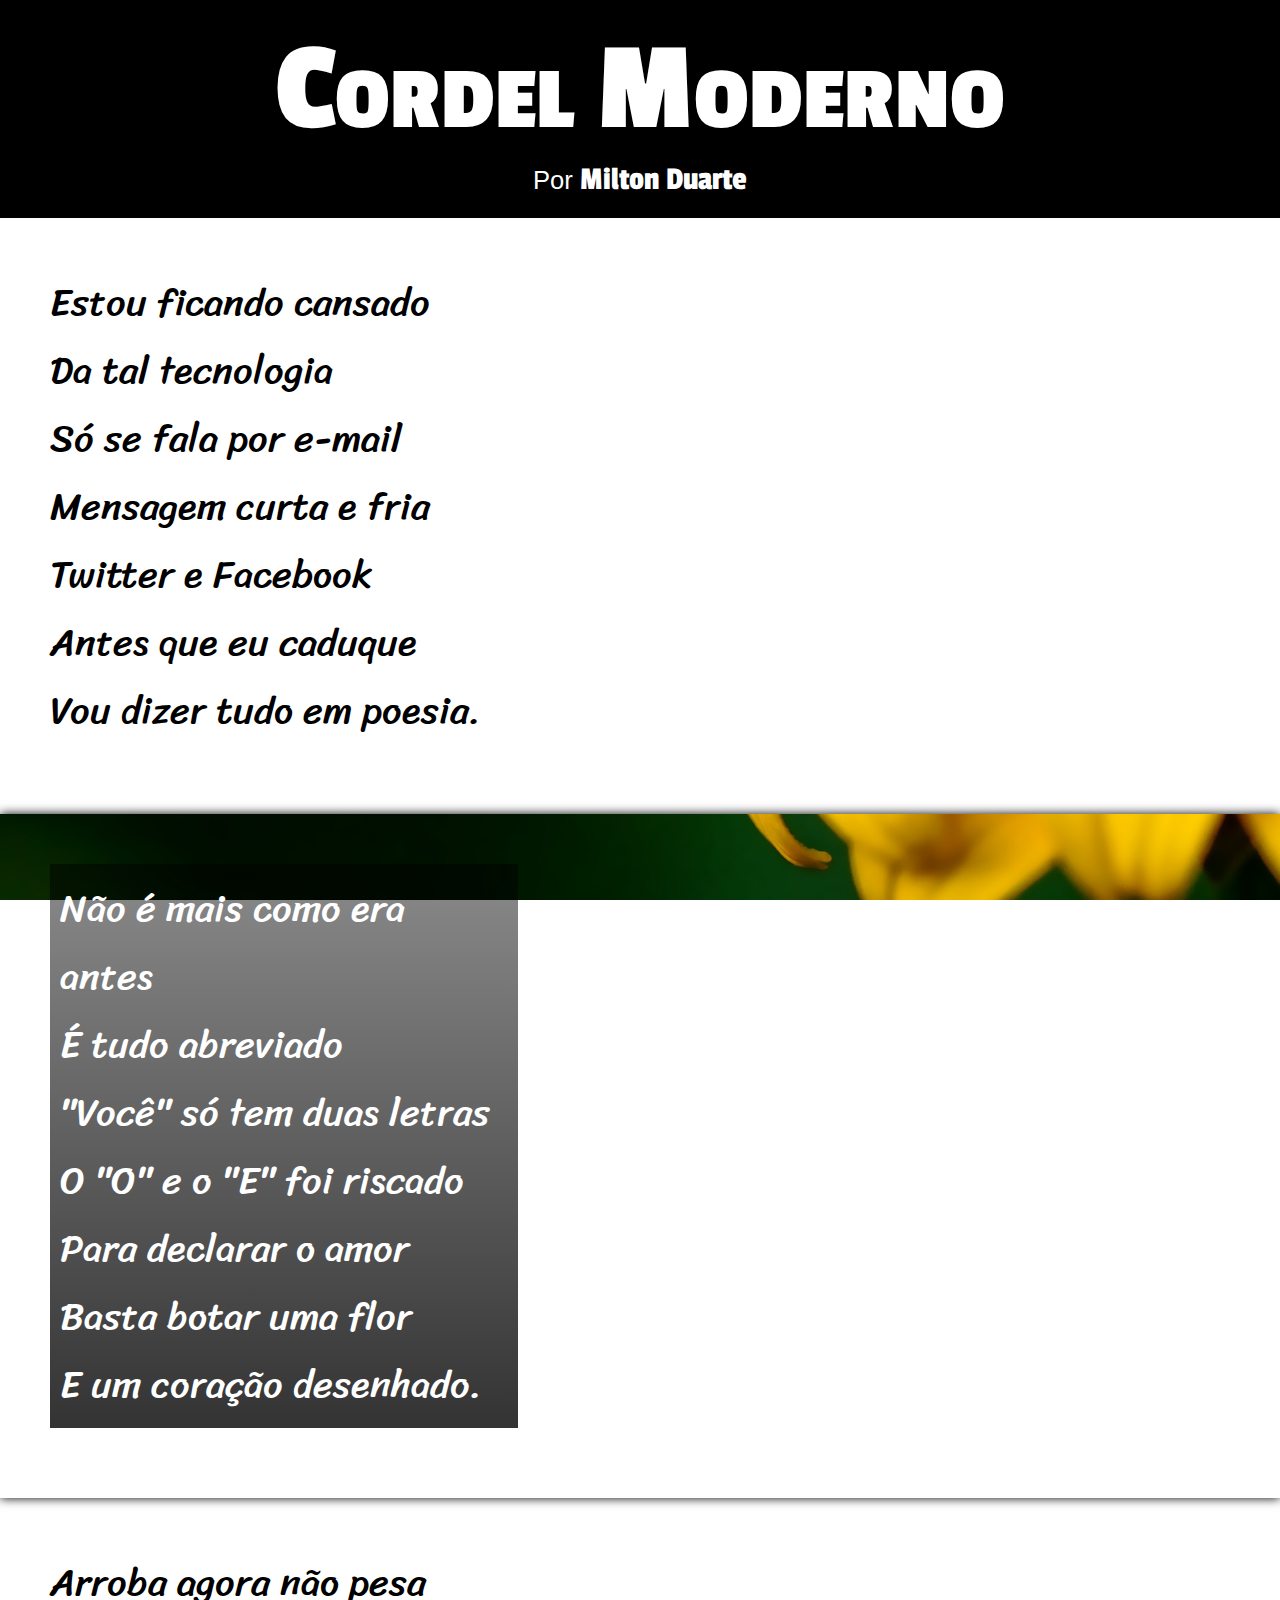
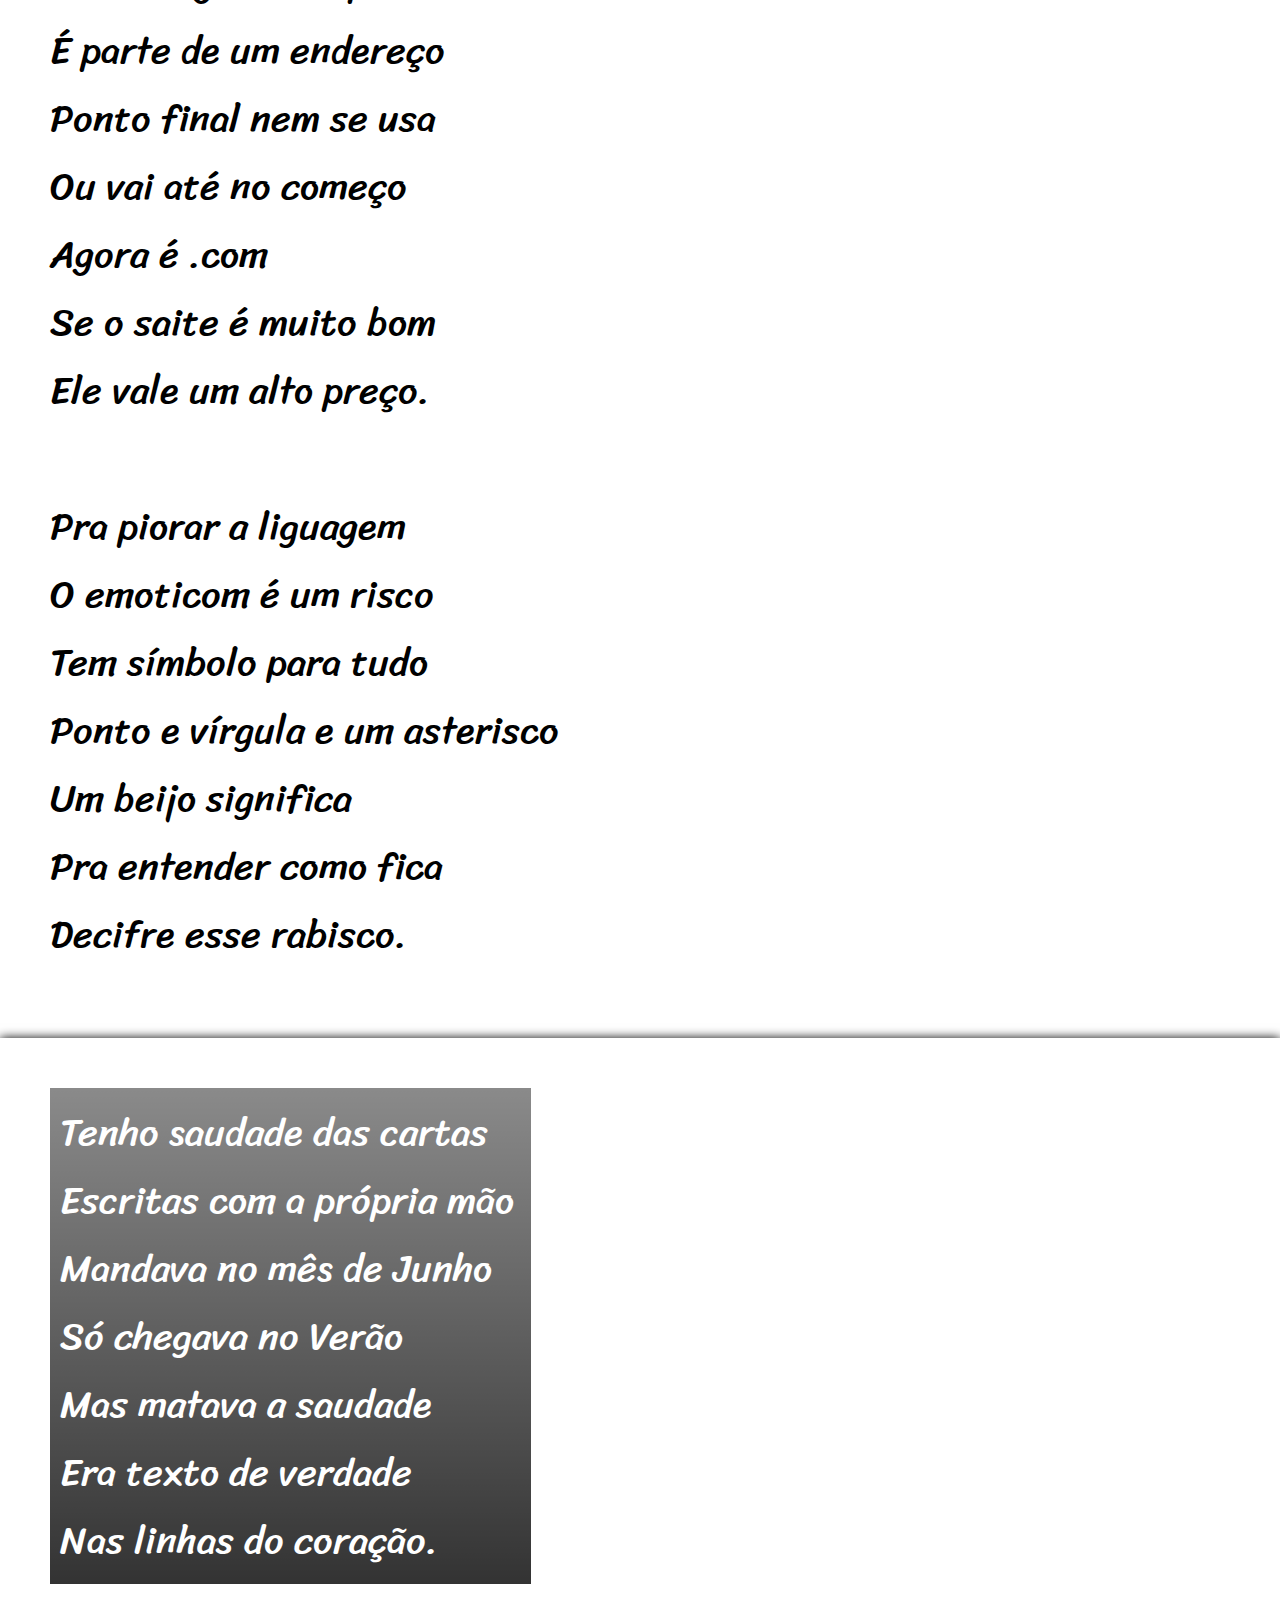
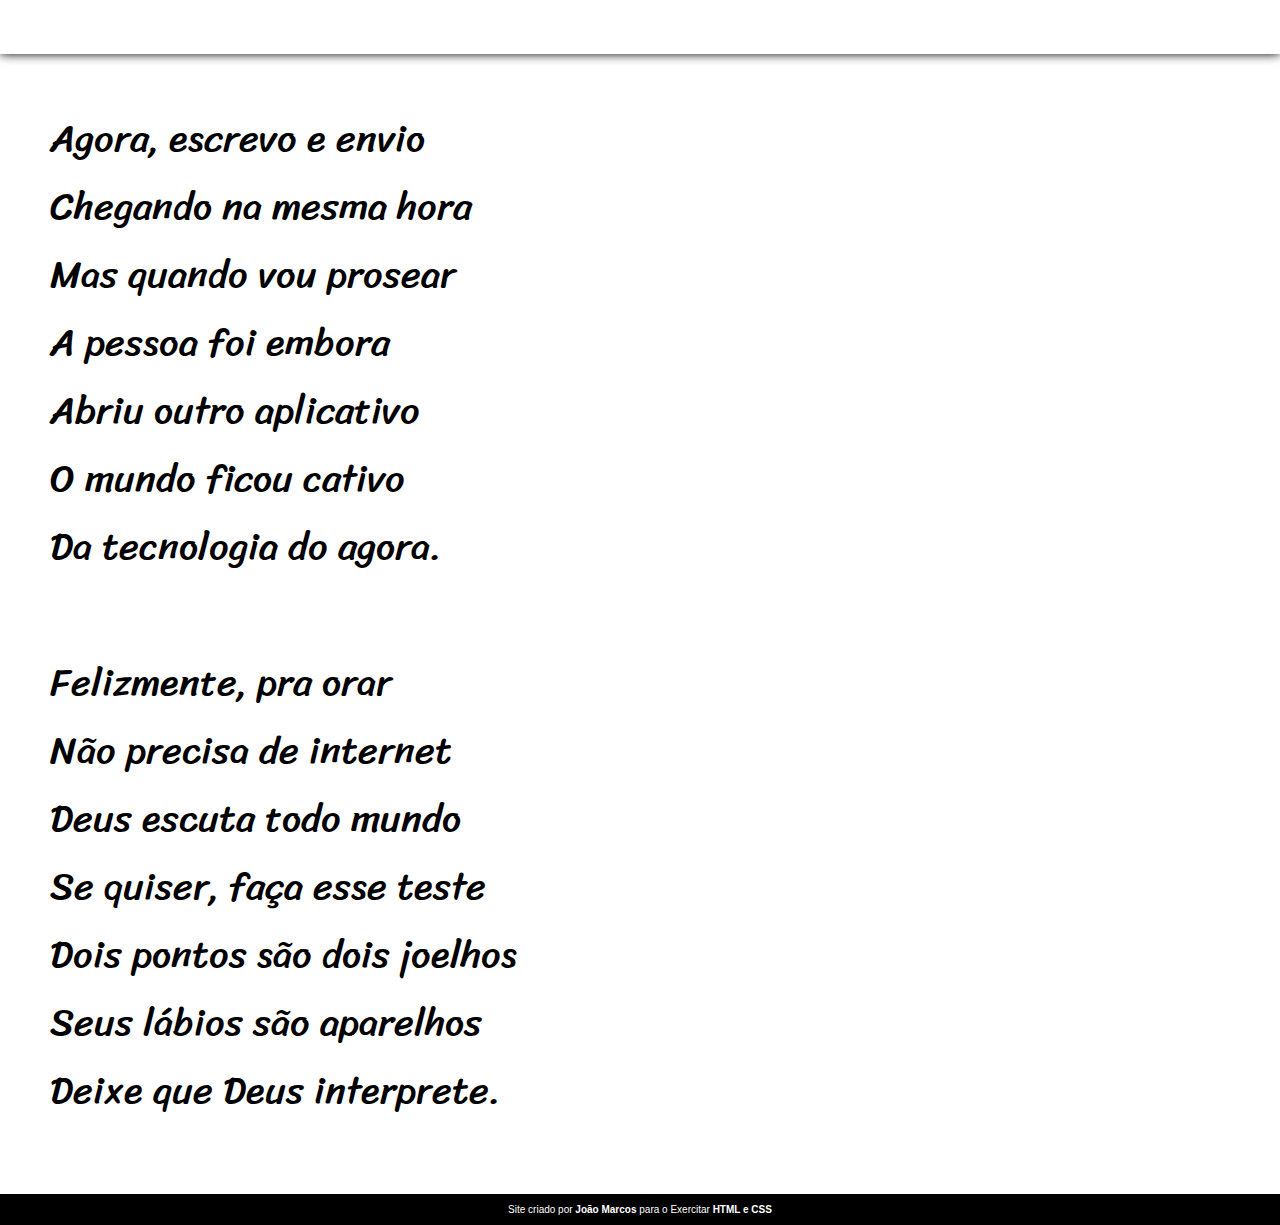
<file: index.html>
<!DOCTYPE html>
<html lang="pt-br">
<head>
    <meta charset="UTF-8">
    <meta http-equiv="X-UA-Compatible" content="IE=edge">
    <meta name="viewport" content="width=device-width, initial-scale=1.0">
    <link rel="stylesheet" type="text/css" href="style.css"/>
    <title>Cordel Moderno</title>
</head>
<body>
        <header>
            <h1>Cordel Moderno</h1>
            <p>Por <a href="https://www.recantodasletras.com.br/poesias/3186743" target="_blank">Milton Duarte</a></p>
        </header>

        <main>
            <div class="estrofe" id="q1">
                <p>
                    Estou ficando cansado<br>
                    Da tal tecnologia<br>
                    Só se fala por e-mail<br>
                    Mensagem curta e fria<br>
                    Twitter e Facebook<br>
                    Antes que eu caduque<br>
                    Vou dizer tudo em poesia.
                </p>
            </div>

            <div class="estrofe" id="q2">
                <p>
                    Não é mais como era antes<br>
                    É tudo abreviado<br>
                    "Você" só tem duas letras<br>
                    O "O" e o "E" foi riscado<br>
                    Para declarar o amor<br>
                    Basta botar uma flor<br>
                    E um coração desenhado.
                </p>
            </div>

            <div class="estrofe" id="q3">
                <p>
                    Arroba agora não pesa<br>
                    É parte de um endereço<br>
                    Ponto final nem se usa<br>
                    Ou vai até no começo<br>
                    Agora é .com<br>
                    Se o saite é muito bom<br>
                    Ele vale um alto preço.<br>
                    <br>
                    Pra piorar a liguagem<br>
                    O emoticom é um risco<br>
                    Tem símbolo para tudo<br>
                    Ponto e vírgula e um asterisco<br>
                    Um beijo significa<br>
                    Pra entender como fica<br>
                    Decifre esse rabisco.
                </p>
            </div>

            <div class="estrofe" id="q4">
                <p>
                    Tenho saudade das cartas<br>
                    Escritas com a própria mão<br>
                    Mandava no mês de Junho<br>
                    Só chegava no Verão<br>
                    Mas matava a saudade<br>
                    Era texto de verdade<br>
                    Nas linhas do coração.
                </p>
            </div>

            <div class="estrofe" id="q5">
                <p>
                    Agora, escrevo e envio<br>
                    Chegando na mesma hora<br>
                    Mas quando vou prosear<br>
                    A pessoa foi embora<br>
                    Abriu outro aplicativo<br>
                    O mundo ficou cativo<br>
                    Da tecnologia do agora.<br><br>
                    Felizmente, pra orar<br>
                    Não precisa de internet<br>
                    Deus escuta todo mundo<br>
                    Se quiser, faça esse teste<br>
                    Dois pontos são dois joelhos<br>
                    Seus lábios são aparelhos<br>
                    Deixe que Deus interprete.
                </p>
            </div>
        </main>

        <footer>
            <p>
                Site criado por <strong>João Marcos</strong> para o Exercitar <strong>HTML e CSS</strong>
            </p>
        </footer>
</body>
</html>
</file>
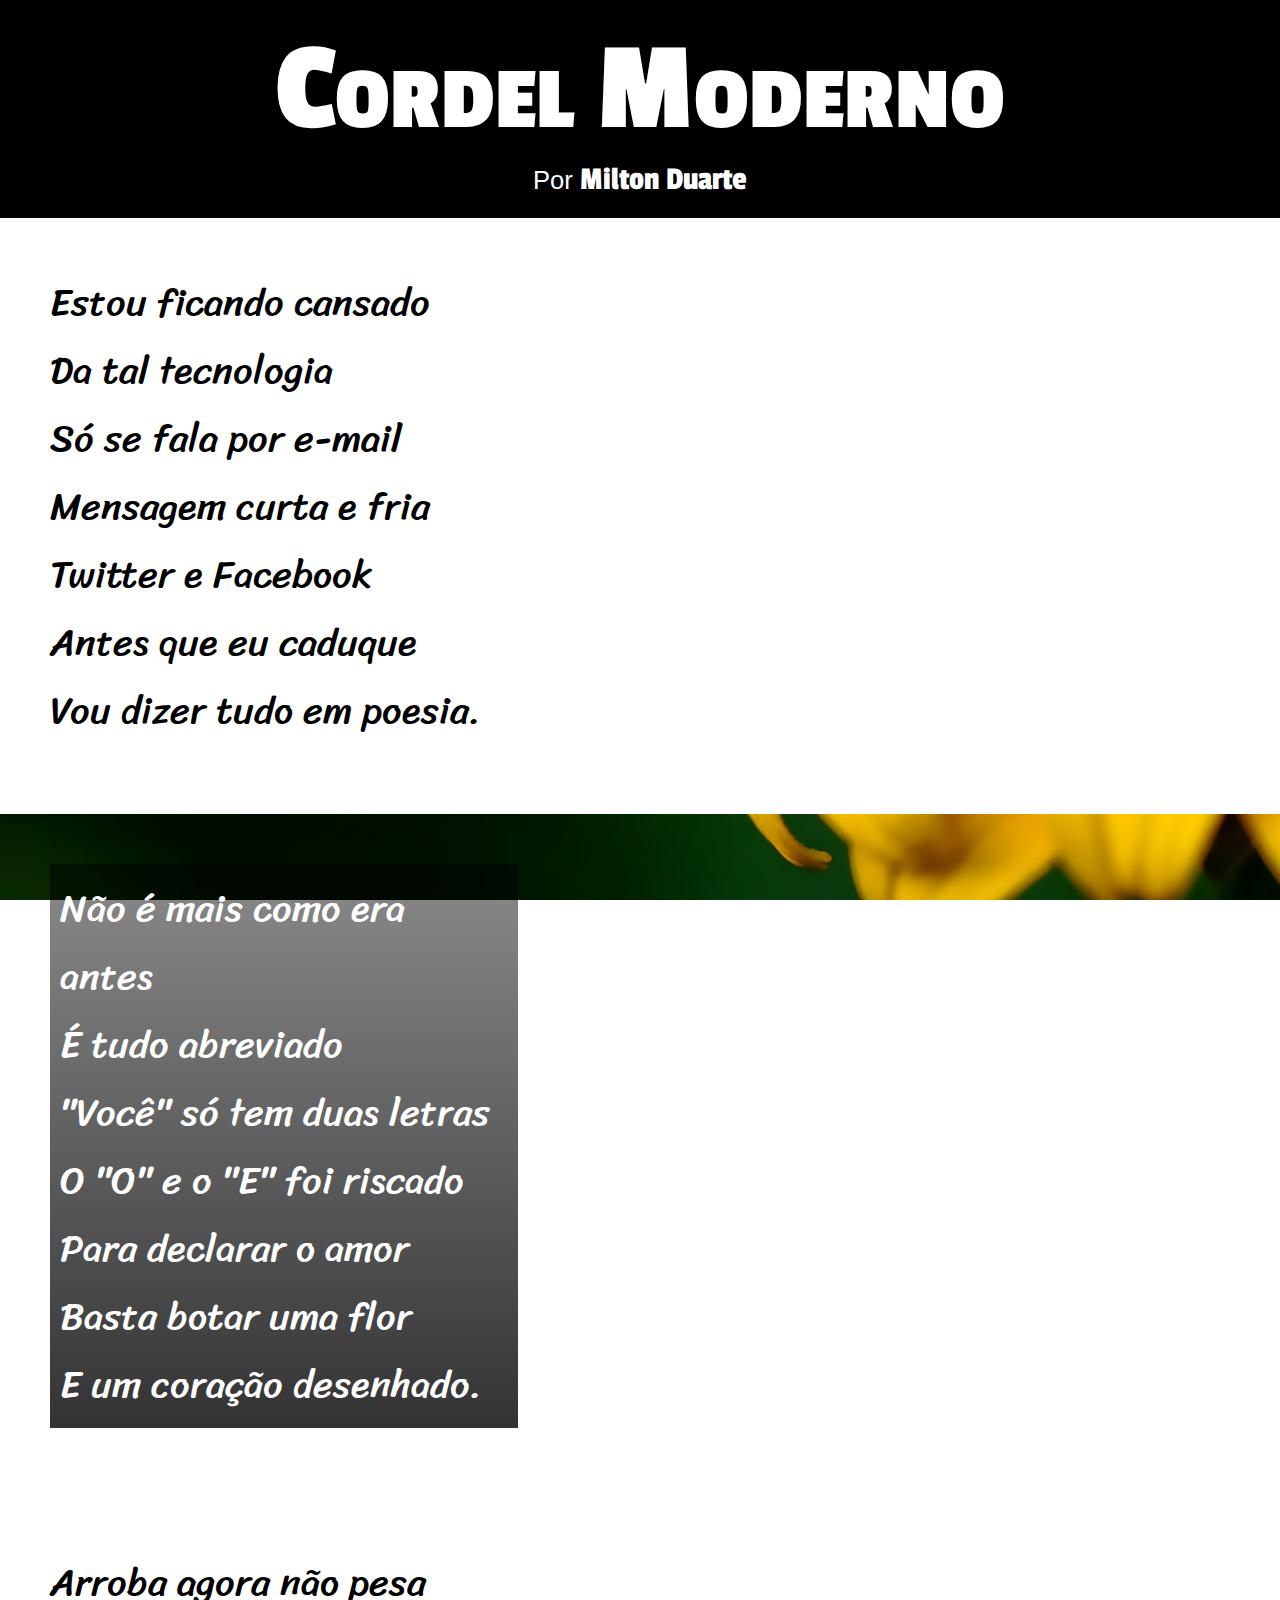
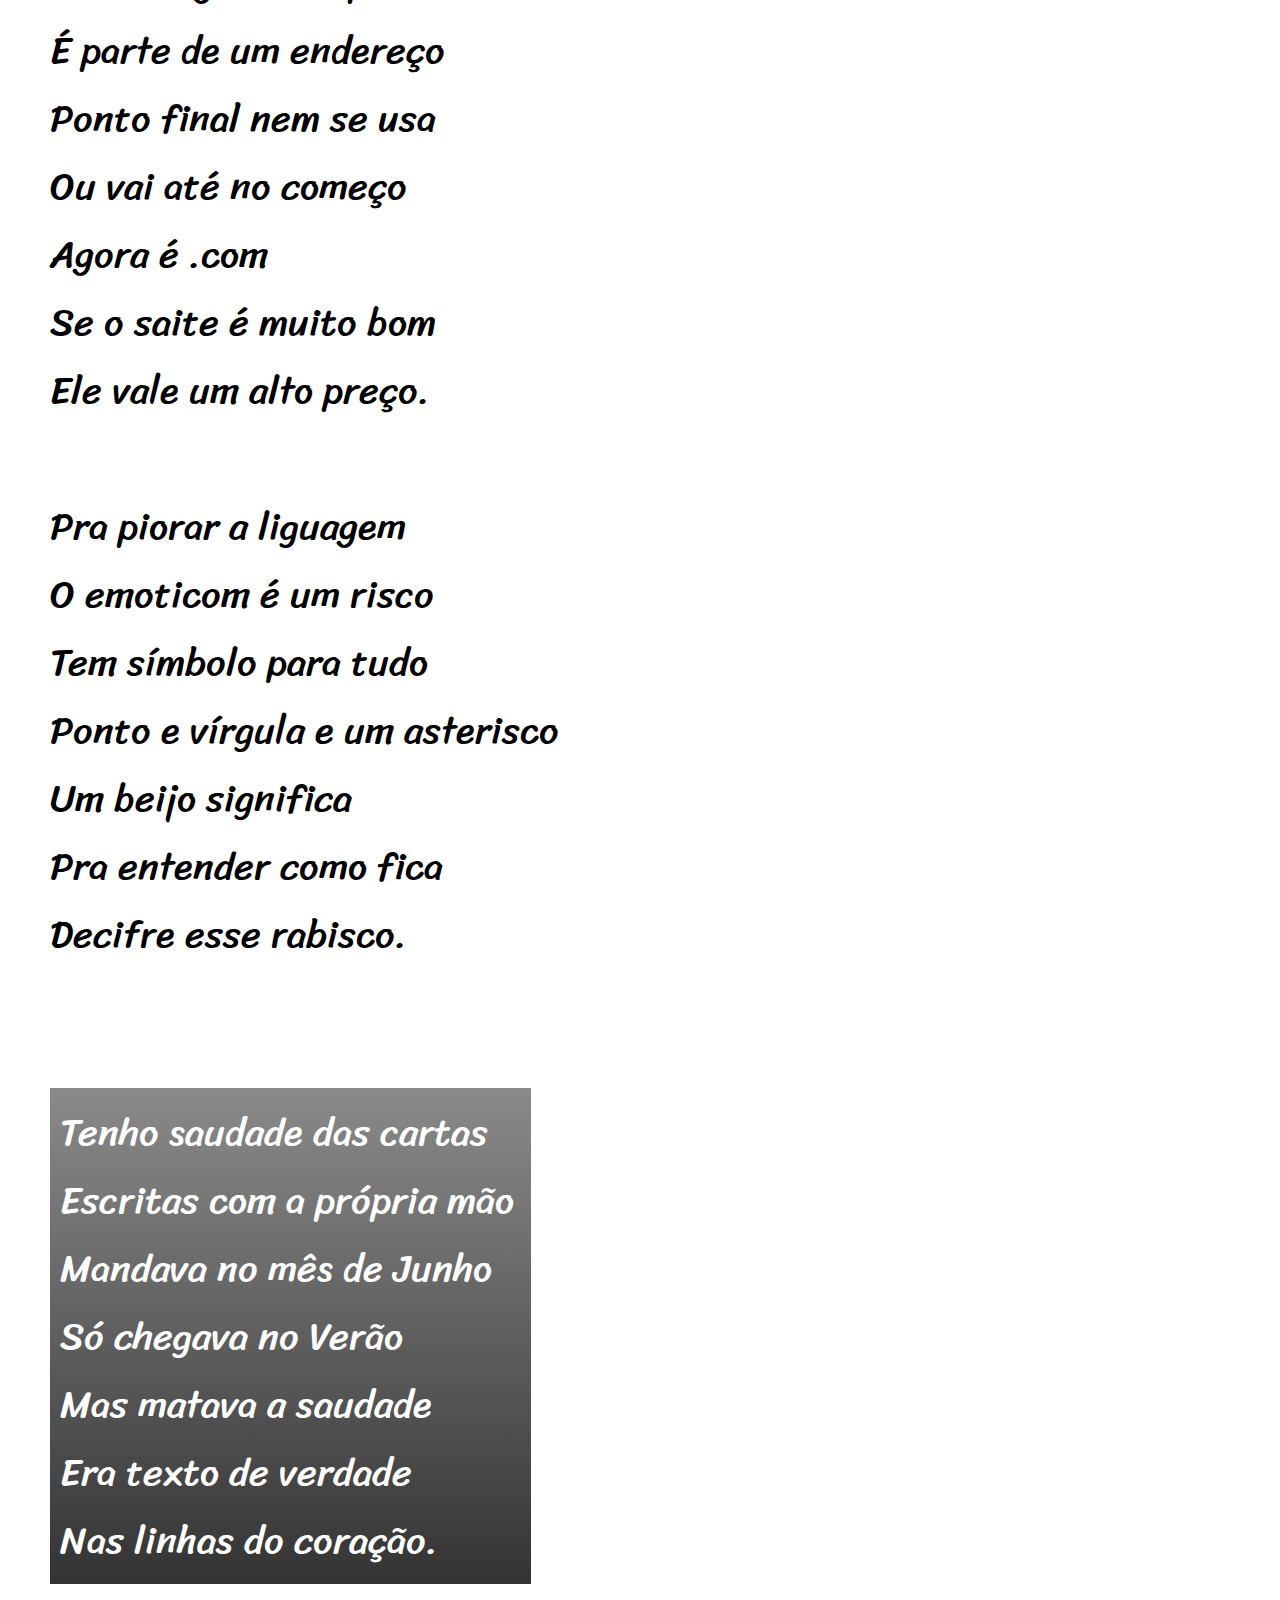
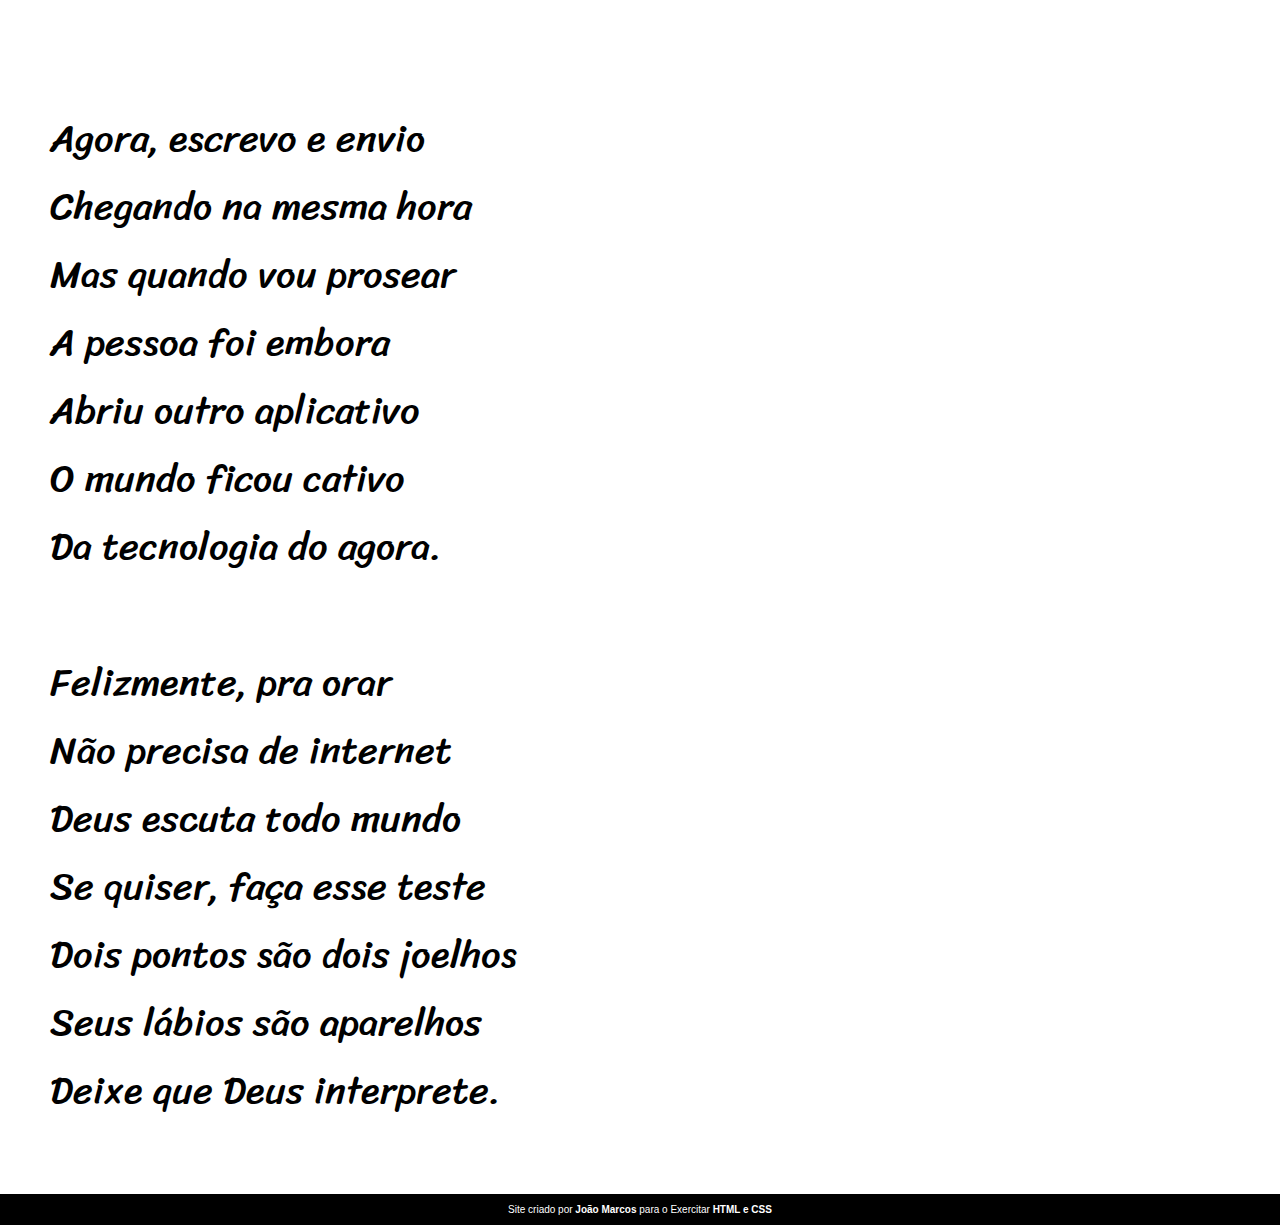
<file: tentativadesafio.html>
<!DOCTYPE html>
<html lang="pt-br">
<head>
    <meta charset="UTF-8">
    <meta http-equiv="X-UA-Compatible" content="IE=edge">
    <meta name="viewport" content="width=device-width, initial-scale=1.0">
    <link rel="stylesheet" type="text/css" href="style1.css"/>
    <title>Cordel Moderno</title>
</head>
<body>
        <header>
            <h1>Cordel Moderno</h1>
            <p>Por <a href="https://www.recantodasletras.com.br/poesias/3186743" target="_blank">Milton Duarte</a></p>
        </header>

        <main>
            <div class="estrofe" id="q1">
                <p>
                    Estou ficando cansado<br>
                    Da tal tecnologia<br>
                    Só se fala por e-mail<br>
                    Mensagem curta e fria<br>
                    Twitter e Facebook<br>
                    Antes que eu caduque<br>
                    Vou dizer tudo em poesia.
                </p>
            </div>

            <div class="estrofe" id="q2">
                <p>
                    Não é mais como era antes<br>
                    É tudo abreviado<br>
                    "Você" só tem duas letras<br>
                    O "O" e o "E" foi riscado<br>
                    Para declarar o amor<br>
                    Basta botar uma flor<br>
                    E um coração desenhado.
                </p>
            </div>

            <div class="estrofe" id="q3">
                <p>
                    Arroba agora não pesa<br>
                    É parte de um endereço<br>
                    Ponto final nem se usa<br>
                    Ou vai até no começo<br>
                    Agora é .com<br>
                    Se o saite é muito bom<br>
                    Ele vale um alto preço.<br>
                    <br>
                    Pra piorar a liguagem<br>
                    O emoticom é um risco<br>
                    Tem símbolo para tudo<br>
                    Ponto e vírgula e um asterisco<br>
                    Um beijo significa<br>
                    Pra entender como fica<br>
                    Decifre esse rabisco.
                </p>
            </div>

            <div class="estrofe" id="q4">
                <p>
                    Tenho saudade das cartas<br>
                    Escritas com a própria mão<br>
                    Mandava no mês de Junho<br>
                    Só chegava no Verão<br>
                    Mas matava a saudade<br>
                    Era texto de verdade<br>
                    Nas linhas do coração.
                </p>
            </div>

            <div class="estrofe" id="q5">
                <p>
                    Agora, escrevo e envio<br>
                    Chegando na mesma hora<br>
                    Mas quando vou prosear<br>
                    A pessoa foi embora<br>
                    Abriu outro aplicativo<br>
                    O mundo ficou cativo<br>
                    Da tecnologia do agora.<br><br>
                    Felizmente, pra orar<br>
                    Não precisa de internet<br>
                    Deus escuta todo mundo<br>
                    Se quiser, faça esse teste<br>
                    Dois pontos são dois joelhos<br>
                    Seus lábios são aparelhos<br>
                    Deixe que Deus interprete.
                </p>
            </div>
        </main>

        <footer>
            <p>
                Site criado por <strong>João Marcos</strong> para o Exercitar <strong>HTML e CSS</strong>
            </p>
        </footer>
</body>
</html>
</file>
<file: style.css>
@charset "UTF-8";

@import url('https://fonts.googleapis.com/css2?family=Passion+One:wght@400;700;900&display=swap');

@import url('https://fonts.googleapis.com/css2?family=Sriracha&display=swap');

/*
font-family: 'Passion One';
font-family: 'Sriracha';
*/

*{
    padding: 0px;
    margin: 0px;
}

body{
    background-color: white;
    min-height: 100vh;
    font-family: Verdana, Geneva, Tahoma, sans-serif;
}

header{
    background-color: black;
    color: white;
    display: block;
}

header h1{
    font-family: 'Passion One';
    font-size: 10vw;
    text-align: center;
    font-variant: small-caps;
    padding-top: 20px;
}

header p{
    text-align: center;
    font-size: 2vw;
    font-weight: 400;
    padding-bottom: 20px;
}

header > p > a{
    font-family: 'Passion One';
    font-size: 1.3em;
    text-decoration: none;
    color: white;
}

header > p > a:hover{
    text-decoration: underline;
}

div.estrofe{
    font-family: 'Sriracha';
    font-size: 3vw;
    padding: 50px 50px 70px 50px;
}


div#q2 > p{
    background-image: linear-gradient(to top, rgba(0, 0, 0, 0.801), rgba(0, 0, 0, 0.459));
    padding: 10px;
    width: 35vw;
    color: white;
}

div#q2{
    background-image: url(imagens/background001.jpg);
    background-position: center center;
    background-repeat: no-repeat;
    background-size: cover;
    background-attachment: fixed;
    box-shadow: 0px 0px 10px black;
}

div#q4{
    background-image: url(imagens/background002.jpg);
    background-position: center center;
    background-repeat: no-repeat;
    background-size: cover;
    background-attachment: fixed;
    box-shadow: 0px 0px 10px black;
}

div#q4 > p{
    background-image: linear-gradient(to top, rgba(0, 0, 0, 0.801), rgba(0, 0, 0, 0.459));
    padding: 10px;
    width: 36vw;
    color: white;
}

footer{
    font-size: 10px;
    background-color: black;
    color: white;
    padding: 10px;
    text-align: center;
}
</file>
<file: style1.css>
@charset "UTF-8";

@import url('https://fonts.googleapis.com/css2?family=Passion+One:wght@400;700;900&display=swap');

@import url('https://fonts.googleapis.com/css2?family=Sriracha&display=swap');

/*
font-family: 'Passion One';
font-family: 'Sriracha';
*/

*{
    padding: 0px;
    margin: 0px;
}

body{
    background-color: white;
    min-height: 100vh;
    font-family: Verdana, Geneva, Tahoma, sans-serif;
}

header{
    background-color: black;
    color: white;
    display: block;
}

header h1{
    font-family: 'Passion One';
    font-size: 10vw;
    text-align: center;
    font-variant: small-caps;
    padding-top: 20px;
}

header p{
    text-align: center;
    font-size: 2vw;
    font-weight: 400;
    padding-bottom: 20px;
}

header > p > a{
    font-family: 'Passion One';
    font-size: 1.3em;
    text-decoration: none;
    color: white;
}

header > p > a:hover{
    text-decoration: underline;
}

div.estrofe{
    font-family: 'Sriracha';
    font-size: 3vw;
    padding: 50px 50px 70px 50px;
}


div#q2 > p{
    background-image: linear-gradient(to top, rgba(0, 0, 0, 0.801), rgba(0, 0, 0, 0.459));
    padding: 10px;
    width: 35vw;
    color: white;
}

div#q2{
    background-image: url(imagens/background001.jpg);
    background-position: center center;
    background-repeat: no-repeat;
    background-size: cover;
    background-attachment: fixed;
}

div#q4{
    background-image: url(imagens/background002.jpg);
    background-position: center center;
    background-repeat: no-repeat;
    background-size: cover;
    background-attachment: fixed;
}

div#q4 > p{
    background-image: linear-gradient(to top, rgba(0, 0, 0, 0.801), rgba(0, 0, 0, 0.459));
    padding: 10px;
    width: 36vw;
    color: white;
}

footer{
    font-size: 10px;
    background-color: black;
    color: white;
    padding: 10px;
    text-align: center;
}
</file>
